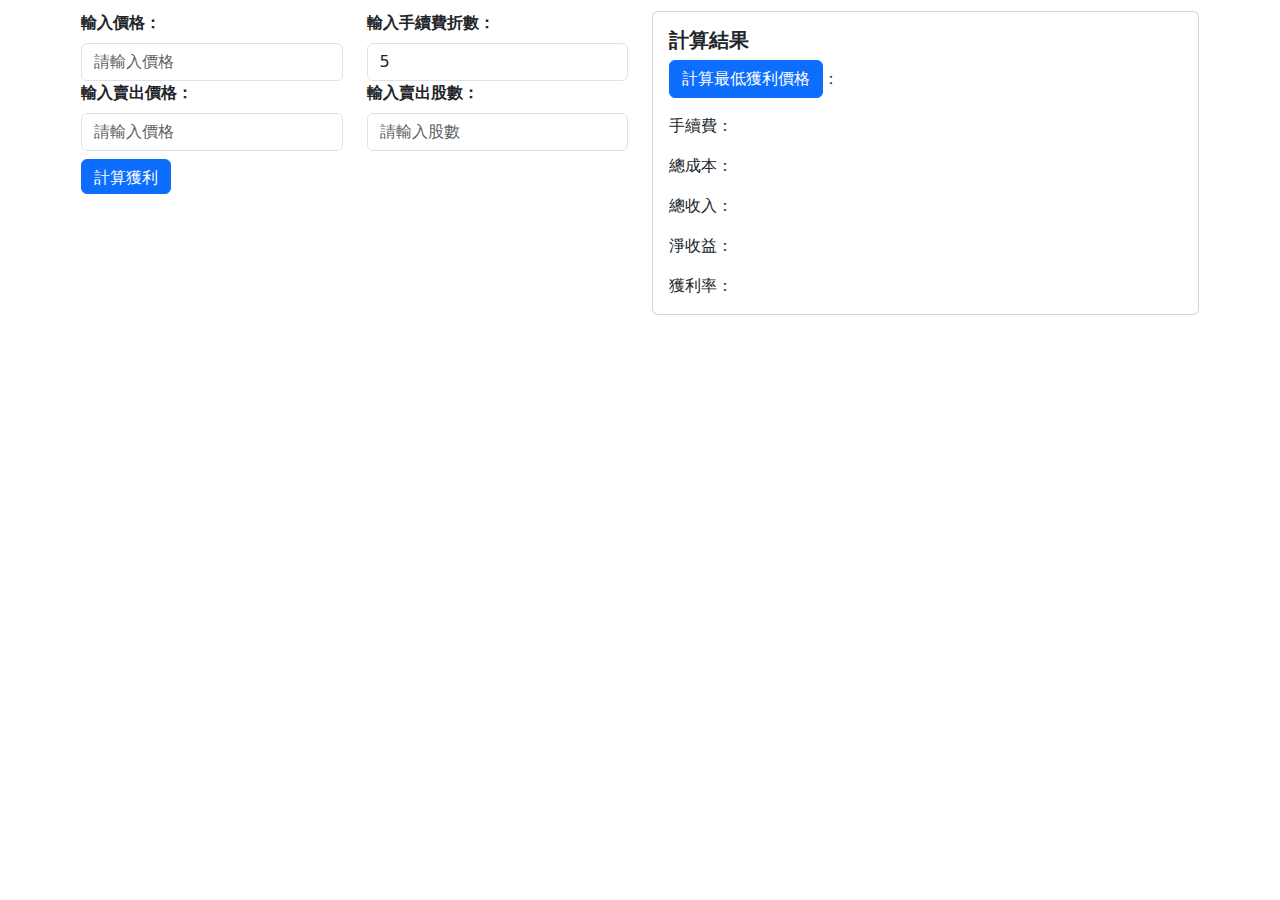
<file: index.html>
<!DOCTYPE html>
<html lang="en">
	<head>
		<meta charset="utf-8" />
		<link rel="icon" href="stocks.png" />
		<meta name="viewport" content="width=device-width, initial-scale=1" />
		<meta name="theme-color" content="#000000" />
		<meta
			name="description"
			content="Web site created using create-react-app"
		/>
		<link rel="apple-touch-icon" href="stocks.png" />
		<link
			href="https://cdn.jsdelivr.net/npm/bootstrap@5.3.3/dist/css/bootstrap.min.css"
			rel="stylesheet"
			integrity="sha384-QWTKZyjpPEjISv5WaRU9OFeRpok6YctnYmDr5pNlyT2bRjXh0JMhjY6hW+ALEwIH"
			crossorigin="anonymous"
		/>
		<!--
      manifest.json provides metadata used when your web app is installed on a
      user's mobile device or desktop. See https://developers.google.com/web/fundamentals/web-app-manifest/
    -->
		<link rel="manifest" href="manifest.json" />

		<!--
      Notice the use of %PUBLIC_URL% in the tags above.
      It will be replaced with the URL of the `public` folder during the build.
      Only files inside the `public` folder can be referenced from the HTML.

      Unlike "/favicon.ico" or "favicon.ico", "%PUBLIC_URL%/favicon.ico" will
      work correctly both with client-side routing and a non-root public URL.
      Learn how to configure a non-root public URL by running `npm run build`.
    -->
		<title>股票計算機</title>
	</head>

	<style>
		/* 自訂樣式，可依需求調整 */
		.form-label {
			font-weight: bold;
		}
	</style>
	<body>
		<div class="container" style="padding: 0.7em">
			<div class="row">
				<div class="col-md-6">
					<form>
						<div class="row align-items-start">
							<div class="col">
								<label for="price" class="form-label"
									>輸入價格：</label
								>
								<input
									type="number"
									class="form-control"
									id="price"
									placeholder="請輸入價格"
								/>
							</div>
							<div class="col">
								<label for="discount" class="form-label"
									>輸入手續費折數：</label
								>
								<input
									type="number"
									class="form-control"
									id="discount"
									placeholder="請輸入折數"
									value="5"
								/>
							</div>
						</div>

						<div class="row align-items-start">
							<div class="col">
								<label for="discount" class="form-label"
									>輸入賣出價格：</label
								>
								<input
									type="number"
									class="form-control"
									id="sellprice"
									placeholder="請輸入價格"
								/>
							</div>
							<div class="col">
								<label for="discount" class="form-label"
									>輸入賣出股數：</label
								>
								<input
									type="number"
									class="form-control"
									id="number"
									placeholder="請輸入股數"
								/>
							</div>
						</div>
						<div
							class="row align-items-start"
							style="margin-top: 0.5em"
						>
							<div class="col">
								<button
									type="button"
									class="btn btn-primary"
									style="height: 2.2em; margin-bottom: 0.5em"
									onclick="calprofit()"
								>
									計算獲利
								</button>
							</div>
							<div class="col"></div>
						</div>
					</form>
				</div>
				<div class="col-md-6">
					<div class="card">
						<div class="card-body">
							<h5 class="card-title" style="font-weight: bold">
								計算結果
							</h5>

							<p class="card-text">
								<button
									type="button"
									class="btn btn-primary"
									onclick="calworthprice()"
								>
									計算最低獲利價格</button
								>：<span id="worthprice"></span>
							</p>

							<p class="card-text">
								手續費：<span id="fee"></span>
							</p>
							<p class="card-text">
								總成本：<span id="cost"></span>
							</p>
							<p class="card-text">
								總收入：<span id="income"></span>
							</p>
							<p class="card-text">
								淨收益：<span id="profit"></span>
							</p>
							<p class="card-text">
								獲利率：<span id="ratio"></span>
							</p>
						</div>
					</div>
				</div>
			</div>
		</div>

		<!--
      This HTML file is a template.
      If you open it directly in the browser, you will see an empty page.

      You can add webfonts, meta tags, or analytics to this file.
      The build step will place the bundled scripts into the <body> tag.

      To begin the development, run `npm start` or `yarn start`.
      To create a production bundle, use `npm run build` or `yarn build`.
    --></body>
	<script>
		roundUp = function (num, decimal) {
			return (
				Math.ceil((num + Number.EPSILON) * Math.pow(10, decimal)) /
				Math.pow(10, decimal)
			);
		};
		function calworthprice() {
			let price = parseFloat(document.getElementById("price").value);
			let number = parseInt(document.getElementById("number").value);
			let discount = parseFloat(
				document.getElementById("discount").value
			);
			let worthprice =
				(price * (1 + (0.001425 / 10) * discount)) /
				(1 - 0.003 - (0.001425 / 10) * discount);
			document.getElementById("worthprice").innerHTML = roundUp(
				worthprice,
				2
			);
		}
		function calprofit() {
			let price = parseFloat(document.getElementById("price").value);
			let number = parseInt(document.getElementById("number").value);
			let discount = parseFloat(
				document.getElementById("discount").value
			);
			let sellprice = parseFloat(
				document.getElementById("sellprice").value
			);
			let fee1 = ((price * number * 0.001425) / 10) * discount;
			let fee2 =
				sellprice * number * ((0.001425 / 10) * discount + 0.003);
			document.getElementById("fee").innerHTML = Math.round(fee1 + fee2);
			document.getElementById("cost").innerHTML = Math.round(
				price * number + fee1 + fee2
			);
			document.getElementById("income").innerHTML = sellprice * number;
			document.getElementById("profit").innerHTML = Math.round(
				sellprice * number - (price * number + fee1 + fee2)
			);
			document.getElementById("ratio").innerHTML =
				roundUp(
					((sellprice * number - (price * number + fee1 + fee2)) /
						(price * number + fee1 + fee2)) *
						100,
					2
				) + "%";
		}
	</script>
</html>
</file>
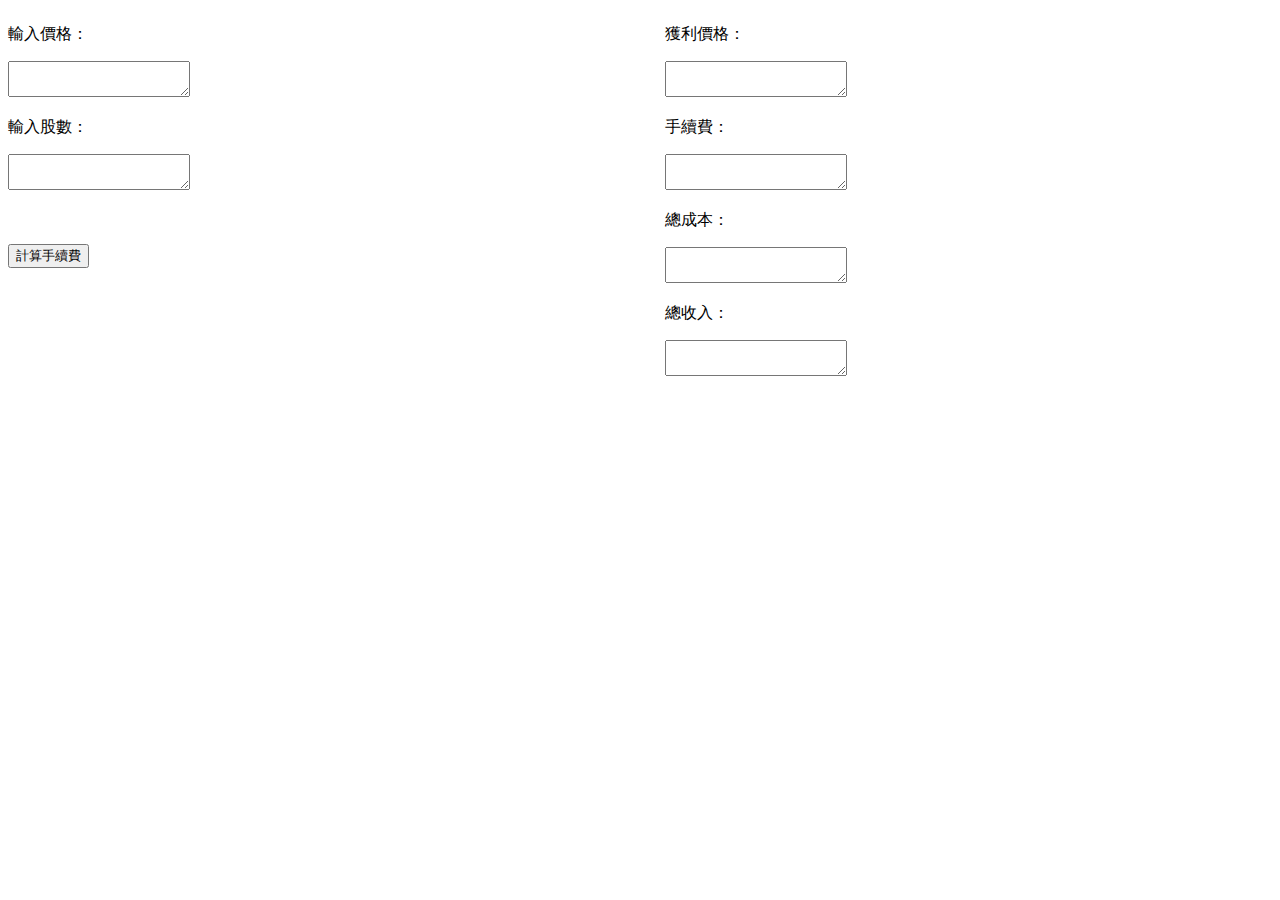
<file: public/index.html>
<!DOCTYPE html>
<html lang="en">
	<head>
		<meta charset="utf-8" />
		<link rel="icon" href="%PUBLIC_URL%/food-app.png" />
		<meta name="viewport" content="width=device-width, initial-scale=1" />
		<meta name="theme-color" content="#000000" />
		<meta
			name="description"
			content="Web site created using create-react-app"
		/>
		<link rel="apple-touch-icon" href="%PUBLIC_URL%/food-app.png" />
		<!--
      manifest.json provides metadata used when your web app is installed on a
      user's mobile device or desktop. See https://developers.google.com/web/fundamentals/web-app-manifest/
    -->
		<link rel="manifest" href="%PUBLIC_URL%/manifest.json" />

		<!--
      Notice the use of %PUBLIC_URL% in the tags above.
      It will be replaced with the URL of the `public` folder during the build.
      Only files inside the `public` folder can be referenced from the HTML.

      Unlike "/favicon.ico" or "favicon.ico", "%PUBLIC_URL%/favicon.ico" will
      work correctly both with client-side routing and a non-root public URL.
      Learn how to configure a non-root public URL by running `npm run build`.
    -->
		<title>口袋餐廳名冊</title>
	</head>
	<style>
		#root {
			display: flex;
			justify-content: space-between;
		}

		.input-group,
		.output-group {
			width: 48%;
		}
	</style>
	<body>
		<div id="root">
			<div class="input-group" style="width: 40%">
				<p>輸入價格：</p>
				<textarea id="price"></textarea>
				<p>輸入股數：</p>
				<textarea id="number"></textarea>
				<p><br /></p>
				<button onclick="cal()">計算手續費</button>
			</div>
			<div class="output-group">
				<p>獲利價格：</p>
				<textarea id="worthprice"></textarea>
				<p>手續費：</p>
				<textarea id="fee"></textarea>
				<p>總成本：</p>
				<textarea id="cost"></textarea>
				<p>總收入：</p>
				<textarea id="income"></textarea>
			</div>
		</div>

		<!--
      This HTML file is a template.
      If you open it directly in the browser, you will see an empty page.

      You can add webfonts, meta tags, or analytics to this file.
      The build step will place the bundled scripts into the <body> tag.

      To begin the development, run `npm start` or `yarn start`.
      To create a production bundle, use `npm run build` or `yarn build`.
    --></body>
	<script>
		function cal() {
			let price = parseFloat(document.getElementById("price").value);
			let number = parseInt(document.getElementById("number").value);
			let worthprice = price * 1.0044415;
			document.getElementById("worthprice").value = worthprice;
			let fee1 = (price * number * 0.001425) / 2;
			let fee2 = worthprice * number * (0.001425 / 2 + 0.003);
			document.getElementById("fee").value = fee1 + fee2;
			document.getElementById("cost").value =
				price * number + fee1 + fee2;
			document.getElementById("income").value = worthprice * number;
		}
	</script>
</html>
</file>
